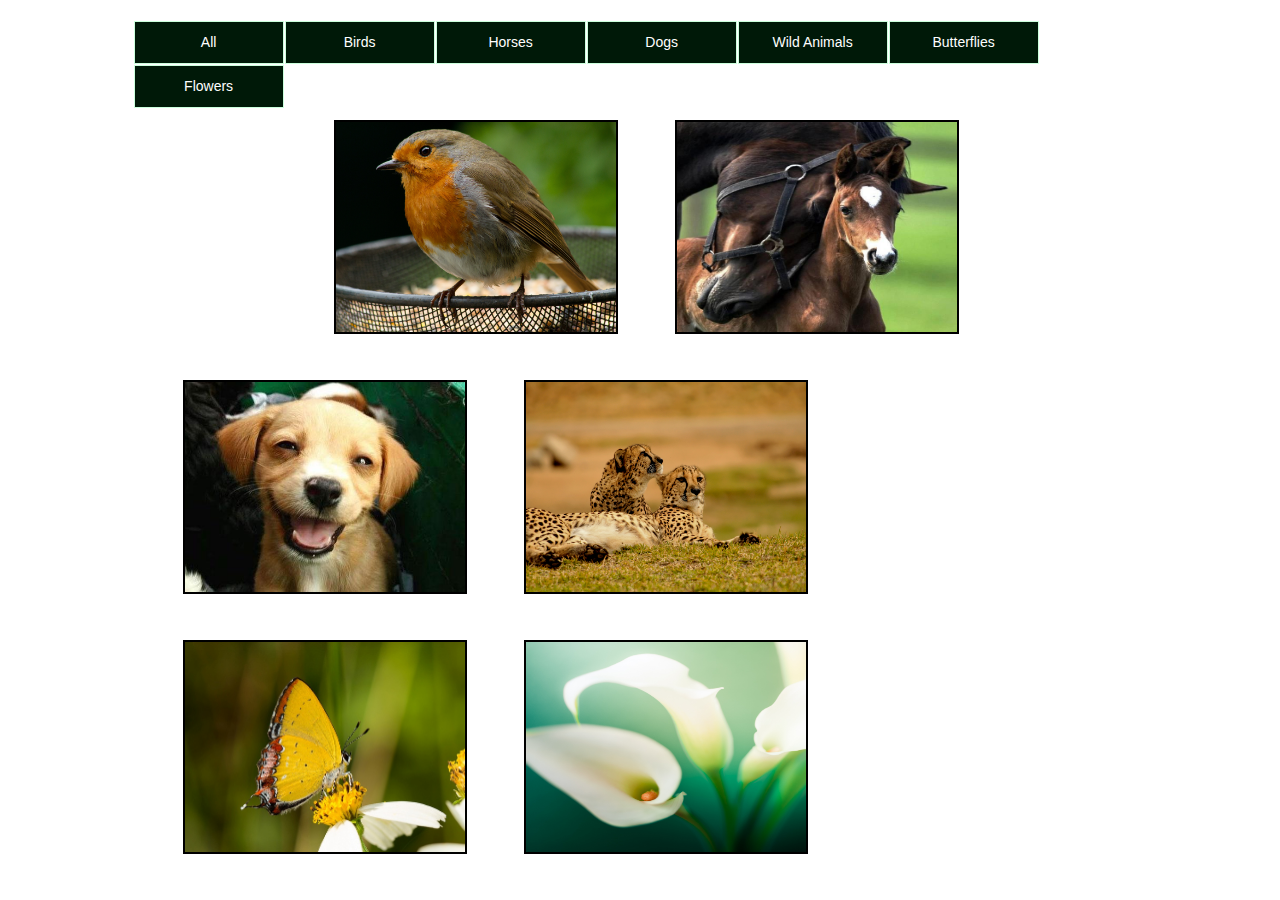
<file: task1/index.html>
<!DOCTYPE html>
<html lang="en">
<head>
	<meta charset="UTF-8">
	<link rel="stylesheet" type="text/css" href="task1.css">
	<title>task1</title>
</head>
<body>
	<div id="container">
		<div id="header">
		<nav>
			<ul>
				<li><a href="index.html">All</a>
					<ul>
						<li><a href="page1.html">Birds</a>
						<li><a href="page2.html">Horses</a></li>
						<li><a href="page3.html">Dogs</a>
							<ul>
								<li><a href="https://www.flickr.com/search?sort=relevance&text=dogs">Flickr Gallery</a></li>
								<li><a href="#">Breeds</a>
									<ul>
										<li><a href="http://en.wikipedia.org/wiki/German_Shepherd">German Shepherd</a></li>
										<li><a href="http://en.wikipedia.org/wiki/Labrador_Retriever">Labrador</a></li>
										<li><a href="http://en.wikipedia.org/wiki/Husky">Husky</a></li>
									</ul>
								</li>
								
								<li><a href="#">Page1.3.3</a></li>
								<li><a href="#">Page1.3.4</a></li>

					    	</ul>
						</li>
						<li><a href="page4.html">Wild Animals</a></li>
						<li><a href="page5.html">Butterflies</a></li>
						<li><a href="page6.html">Flowers</a></li>
					</ul>
				</li>	
				<li><a href="page1.html">Birds</a>
					<ul>
						<li><a href="#">Page1</a></li>
						<li><a href="#">Page1</a></li>
						<li><a href="#">Page1</a></li>
						<li><a href="#">Page1</a></li>
					</ul>
				</li>
				<li><a href="page2.html">Horses</a></li>
				<li><a href="page3.html">Dogs</a></li>
				<li><a href="page4.html">Wild Animals</a></li>
				<li><a href="page5.html">Butterflies</a></li>
				<li><a href="page6.html">Flowers</a></li>
			</ul>
		<nav>
		</div>
		<div id="section">	
		<section>
			<ul>
				<li><a href="page1.html"><img src="gallery/1.jpg" width="280px" height="210px"></a></li>
				<li><a href="page2.html"><img src="horses/1.jpg" width="280px" height="210px"></a></li>
				<li><a href="page3.html"><img src="dogs/1.jpg" width="280px" height="210px"></a></li>
				<li><a href="page4.html"><img src="wild/1.jpg" width="280px" height="210px"></a></li>
				<li><a href="page5.html"><img src="butterfly/1.jpg" width="280px" height="210px"></a></li>
				<li><a href="page6.html"><img src="flowers/1.jpg" width="280px" height="210px"></a></li>
		</ul>
		</section>
		</div>	
	</div>
</body>
</html>
</file>
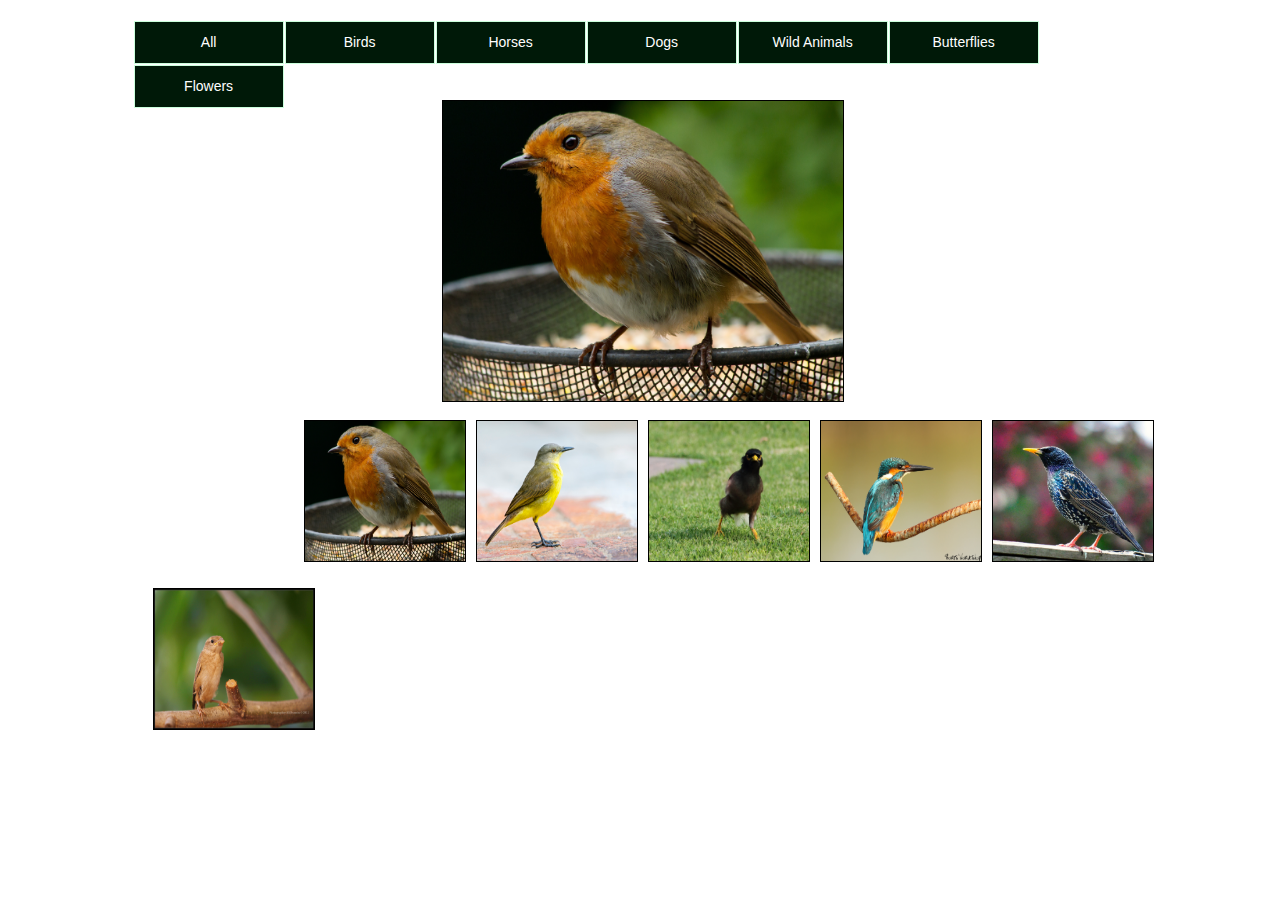
<file: task1/page1.html>
<!DOCTYPE html>
<html lang="en">
<head>
	<meta charset="UTF-8">
	<link rel="stylesheet" type="text/css" href="task1.css">
	<title>task1</title>
</head>
<body>
	<div id="container">
		<div id="header">
			<nav>
			<ul>
				<li><a href="index.html">All</a>
					<ul>
						<li><a href="page1.html">Birds</a>
						<li><a href="page2.html">Horses</a></li>
						<li><a href="page3.html">Dogs</a>
							<ul>
								<li><a href="https://www.flickr.com/search?sort=relevance&text=dogs">Flickr Gallery</a></li>
								<li><a href="#">Breeds</a>
									<ul>
										<li><a href="http://en.wikipedia.org/wiki/German_Shepherd">German Shepherd</a></li>
										<li><a href="http://en.wikipedia.org/wiki/Labrador_Retriever">Labrador</a></li>
										<li><a href="http://en.wikipedia.org/wiki/Husky">Husky</a></li>
									</ul>
								</li>
								
								<li><a href="#">Page1.3.3</a></li>
								<li><a href="#">Page1.3.4</a></li>

					    	</ul>
						</li>
						<li><a href="page4.html">Wild Animals</a></li>
						<li><a href="page5.html">Butterflies</a></li>
						<li><a href="page6.html">Flowers</a></li>
					</ul>
				</li>	
				<li><a href="page1.html">Birds</a>
					<ul>
						<li><a href="#">Page1</a></li>
						<li><a href="#">Page1</a></li>
						<li><a href="#">Page1</a></li>
						<li><a href="#">Page1</a></li>
					</ul>
				</li>
				<li><a href="page2.html">Horses</a></li>
				<li><a href="page3.html">Dogs</a></li>
				<li><a href="page4.html">Wild Animals</a></li>
				<li><a href="page5.html">Butterflies</a></li>
				<li><a href="page6.html">Flowers</a></li>
			</ul>
		<nav>
		</div>
		<div id="section">	
			<section>
				<div class="page">
					<ul>
						 <li>
			                <input type="radio" name="birds" id="bird1" checked ="checked"/>
			                <label for="bird1">
			                    <img class="small" src="gallery/1.jpg" alt="bird1" />
			                    <div class="photo">
			                        <img class="big" src="gallery/1.jpg" alt="bird1"  />
			                    </div>
			                </label>
			            </li>
			            <li>
			                <input type="radio" name="birds" id="bird2" />
			                <label for="bird2">
			                    <img class="small" src="gallery/2.jpg" alt="bird2"/>
			                    <div class="photo">
			                        <img class="big" src="gallery/2.jpg" alt="bird2" />
			                    </div>
			                </label>
			            </li>
			            <li>
			                <input type="radio" name="birds" id="bird3"/>
			                <label for="bird3">
			                    <img class="small" src="gallery/3.jpg" alt="bird3"  />
			                    <div class="photo">
			                        <img class="big" src="gallery/3.jpg" alt="bird3" />
			                    </div>
			                </label>
			            </li>
			            <li>
			                <input type="radio" name="birds" id="bird4" />
			                <label for="bird4">
			                    <img class="small" src="gallery/4.jpg" alt="bird4"  />
			                    <div class="photo">
			                        <img class="big" src="gallery/4.jpg" alt="bird4" />
			                    </div>
			                </label>
			            </li>
			            <li>
			                <input type="radio" name="birds" id="bird5" />
			                <label for="bird5">
			                    <img class="small" src="gallery/5.jpg" alt="bird5" />
			                    <div class="photo">
			                        <img class="big" src="gallery/5.jpg" alt="bird5"  />
			                    </div>
			                </label>
			            </li>
			            <li>
			                <input type="radio" name="birds" id="bird6" />
			                <label for="bird6">
			                    <img class="small" src="gallery/6.jpg" alt="bird6"  />
			                    <div class="photo">
			                        <img class="big" src="gallery/6.jpg" alt="bird6"  />
			                    </div>
			                </label>
			            </li>
			           
				    </ul>
				</div>    
			</section>
		</div>	
	</div>
</body>
</html>
</file>
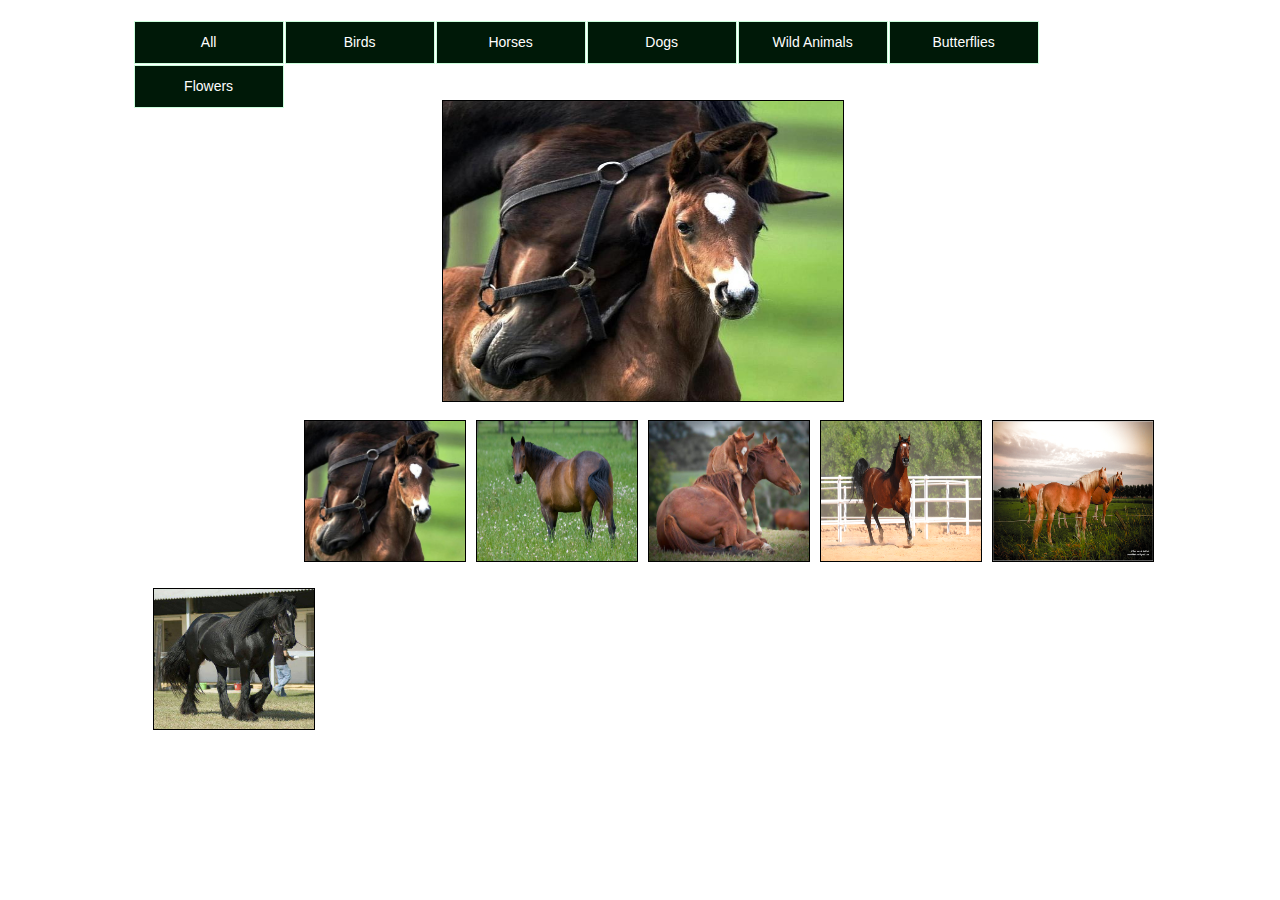
<file: task1/page2.html>
<!DOCTYPE html>
<html lang="en">
<head>
	<meta charset="UTF-8">
	<link rel="stylesheet" type="text/css" href="task1.css">
	<title>task1</title>
</head>
<body>
	<div id="container">
		<div id="header">
			<nav>
			<ul>
				<li><a href="index.html">All</a>
					<ul>
						<li><a href="page1.html">Birds</a>
						<li><a href="page2.html">Horses</a></li>
						<li><a href="page3.html">Dogs</a>
							<ul>
								<li><a href="https://www.flickr.com/search?sort=relevance&text=dogs">Flickr Gallery</a></li>
								<li><a href="#">Breeds</a>
									<ul>
										<li><a href="http://en.wikipedia.org/wiki/German_Shepherd">German Shepherd</a></li>
										<li><a href="http://en.wikipedia.org/wiki/Labrador_Retriever">Labrador</a></li>
										<li><a href="http://en.wikipedia.org/wiki/Husky">Husky</a></li>
									</ul>
								</li>
								
								<li><a href="#">Page1.3.3</a></li>
								<li><a href="#">Page1.3.4</a></li>

					    	</ul>
						</li>
						<li><a href="page4.html">Wild Animals</a></li>
						<li><a href="page5.html">Butterflies</a></li>
						<li><a href="page6.html">Flowers</a></li>
					</ul>
				</li>	
				<li><a href="page1.html">Birds</a>
					<ul>
						<li><a href="#">Page1</a></li>
						<li><a href="#">Page1</a></li>
						<li><a href="#">Page1</a></li>
						<li><a href="#">Page1</a></li>
					</ul>
				</li>
				<li><a href="page2.html">Horses</a></li>
				<li><a href="page3.html">Dogs</a></li>
				<li><a href="page4.html">Wild Animals</a></li>
				<li><a href="page5.html">Butterflies</a></li>
				<li><a href="page6.html">Flowers</a></li>
			</ul>
		<nav>
		</div>
		<div id="section">	
			<section>
				<div class="page">
					<ul>
						 <li>
			                <input type="radio" name="horses" id="horse1" checked ="checked"/>
			                <label for="horse1">
			                    <img class="small" src="horses/1.jpg" alt="horse1" />
			                    <div class="photo">
			                        <img class="big" src="horses/1.jpg" alt="horse1"  />
			                    </div>
			                </label>
			            </li>
			            <li>
			                <input type="radio" name="horses" id="horse2" />
			                <label for="horse2">
			                    <img class="small" src="horses/2.jpg" alt="horse2" />
			                    <div class="photo">
			                        <img class="big" src="horses/2.jpg" alt="horse2"  />
			                    </div>
			                </label>
			            </li>
			            <li>
			                <input type="radio" name="horses" id="horse3" />
			                <label for="horse3">
			                    <img class="small" src="horses/3.jpg" alt="horse3" />
			                    <div class="photo">
			                        <img class="big" src="horses/3.jpg" alt="horse3"  />
			                    </div>
			                </label>
			            </li>
			            <li>
			                <input type="radio" name="horses" id="horse4" />
			                <label for="horse4">
			                    <img class="small" src="horses/4.jpg" alt="horse4" />
			                    <div class="photo">
			                        <img class="big" src="horses/4.jpg" alt="horse4"  />
			                    </div>
			                </label>
			            </li>
			            <li>
			                <input type="radio" name="horses" id="horse5" />
			                <label for="horse5">
			                    <img class="small" src="horses/5.jpg" alt="horse5" />
			                    <div class="photo">
			                        <img class="big" src="horses/5.jpg" alt="horse5"  />
			                    </div>
			                </label>
			            </li>
			            <li>
			                <input type="radio" name="horses" id="horse6" />
			                <label for="horse6">
			                    <img class="small" src="horses/6.jpg" alt="horse6" />
			                    <div class="photo">
			                        <img class="big" src="horses/6.jpg" alt="horse6"  />
			                    </div>
			                </label>
			            </li>
			           
				    </ul>
				</div>    
			</section>
		</div>	
	</div>
</body>
</html>
</file>
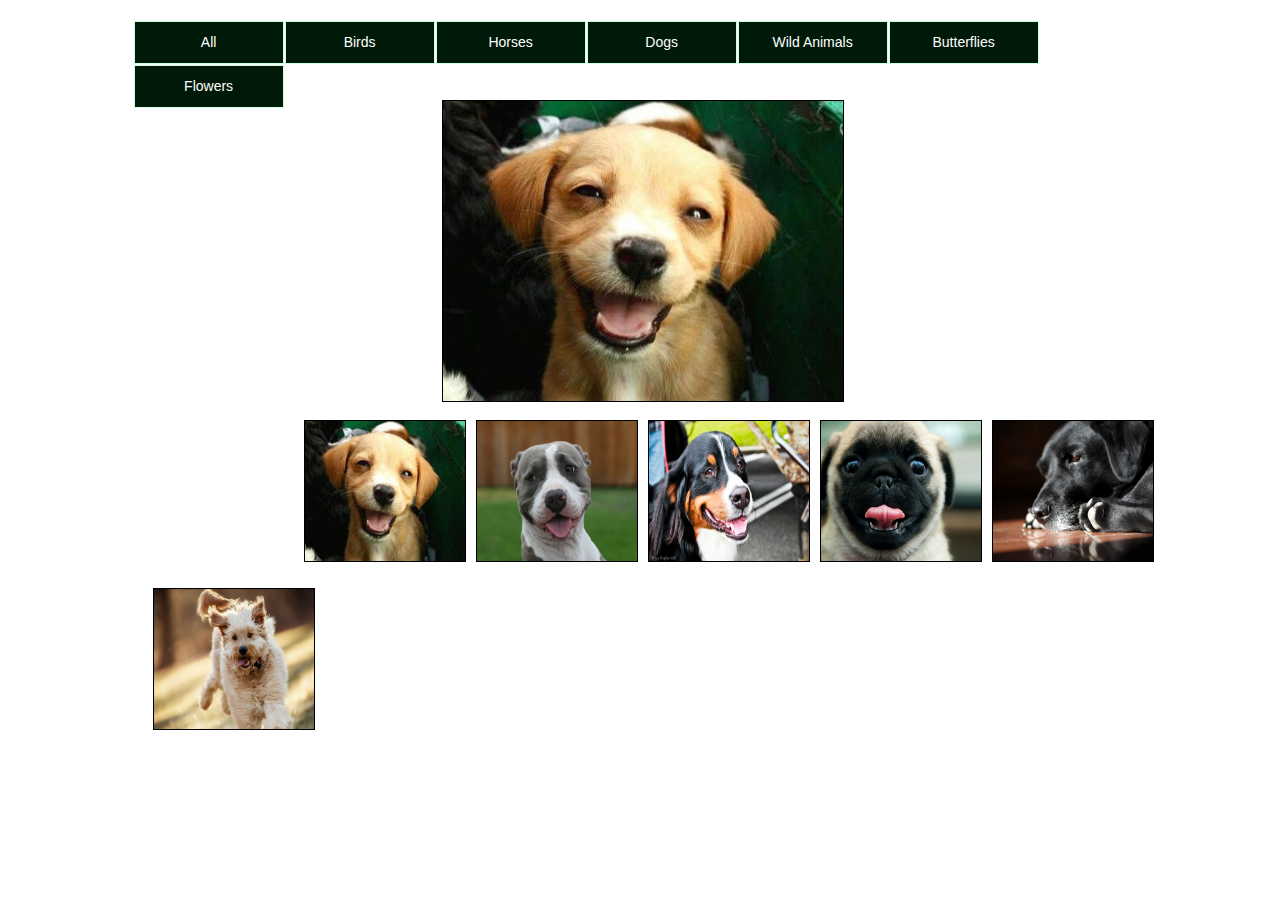
<file: task1/page3.html>
<!DOCTYPE html>
<html lang="en">
<head>
	<meta charset="UTF-8">
	<link rel="stylesheet" type="text/css" href="task1.css">
	<title>task1</title>
</head>
<body>
	<div id="container">
		<div id="header">
			<nav>
			<ul>
				<li><a href="index.html">All</a>
					<ul>
						<li><a href="page1.html">Birds</a>
						<li><a href="page2.html">Horses</a></li>
						<li><a href="page3.html">Dogs</a>
							<ul>
								<li><a href="https://www.flickr.com/search?sort=relevance&text=dogs">Flickr Gallery</a></li>
								<li><a href="#">Breeds</a>
									<ul>
										<li><a href="http://en.wikipedia.org/wiki/German_Shepherd">German Shepherd</a></li>
										<li><a href="http://en.wikipedia.org/wiki/Labrador_Retriever">Labrador</a></li>
										<li><a href="http://en.wikipedia.org/wiki/Husky">Husky</a></li>
									</ul>
								</li>
								
								<li><a href="#">Page1.3.3</a></li>
								<li><a href="#">Page1.3.4</a></li>

					    	</ul>
						</li>
						<li><a href="page4.html">Wild Animals</a></li>
						<li><a href="page5.html">Butterflies</a></li>
						<li><a href="page6.html">Flowers</a></li>
					</ul>
				</li>	
				<li><a href="page1.html">Birds</a>
					<ul>
						<li><a href="#">Page1</a></li>
						<li><a href="#">Page1</a></li>
						<li><a href="#">Page1</a></li>
						<li><a href="#">Page1</a></li>
					</ul>
				</li>
				<li><a href="page2.html">Horses</a></li>
				<li><a href="page3.html">Dogs</a></li>
				<li><a href="page4.html">Wild Animals</a></li>
				<li><a href="page5.html">Butterflies</a></li>
				<li><a href="page6.html">Flowers</a></li>
			</ul>
		<nav>
		</div>
		<div id="section">	
			<section>
				<div class="page">
					<ul>
						 <li>
			                <input type="radio" name="dogs" id="dog1" checked ="checked"/>
			                <label for="dog1">
			                    <img class="small" src="dogs/1.jpg" alt="dog1" />
			                    <div class="photo">
			                        <img class="big" src="dogs/1.jpg" alt="dog1"  />
			                    </div>
			                </label>
			            </li>
			            <li>
			                <input type="radio" name="dogs" id="dog2" />
			                <label for="dog2">
			                    <img class="small" src="dogs/2.jpg" alt="dog2"/>
			                    <div class="photo">
			                        <img class="big" src="dogs/2.jpg" alt="dog2" />
			                    </div>
			                </label>
			            </li>
			            <li>
			                <input type="radio" name="dogs" id="dog3"/>
			                <label for="dog3">
			                    <img class="small" src="dogs/3.jpg" alt="dog3"  />
			                    <div class="photo">
			                        <img class="big" src="dogs/3.jpg" alt="dog3" />
			                    </div>
			                </label>
			            </li>
			            <li>
			                <input type="radio" name="dogs" id="dog4" />
			                <label for="dog4">
			                    <img class="small" src="dogs/4.jpg" alt="dog4"  />
			                    <div class="photo">
			                        <img class="big" src="dogs/4.jpg" alt="dog4" />
			                    </div>
			                </label>
			            </li>
			            <li>
			                <input type="radio" name="dogs" id="dog5" />
			                <label for="dog5">
			                    <img class="small" src="dogs/5.jpg" alt="dog5" />
			                    <div class="photo">
			                        <img class="big" src="dogs/5.jpg" alt="dog5"  />
			                    </div>
			                </label>
			            </li>
			            <li>
			                <input type="radio" name="dogs" id="dog6" />
			                <label for="dog6">
			                    <img class="small" src="dogs/6.jpg" alt="dog6"  />
			                    <div class="photo">
			                        <img class="big" src="dogs/6.jpg" alt="dog6"  />
			                    </div>
			                </label>
			            </li>
			           
				    </ul>
				</div>    
			</section>
		</div>	
	</div>
</body>
</html>
</file>
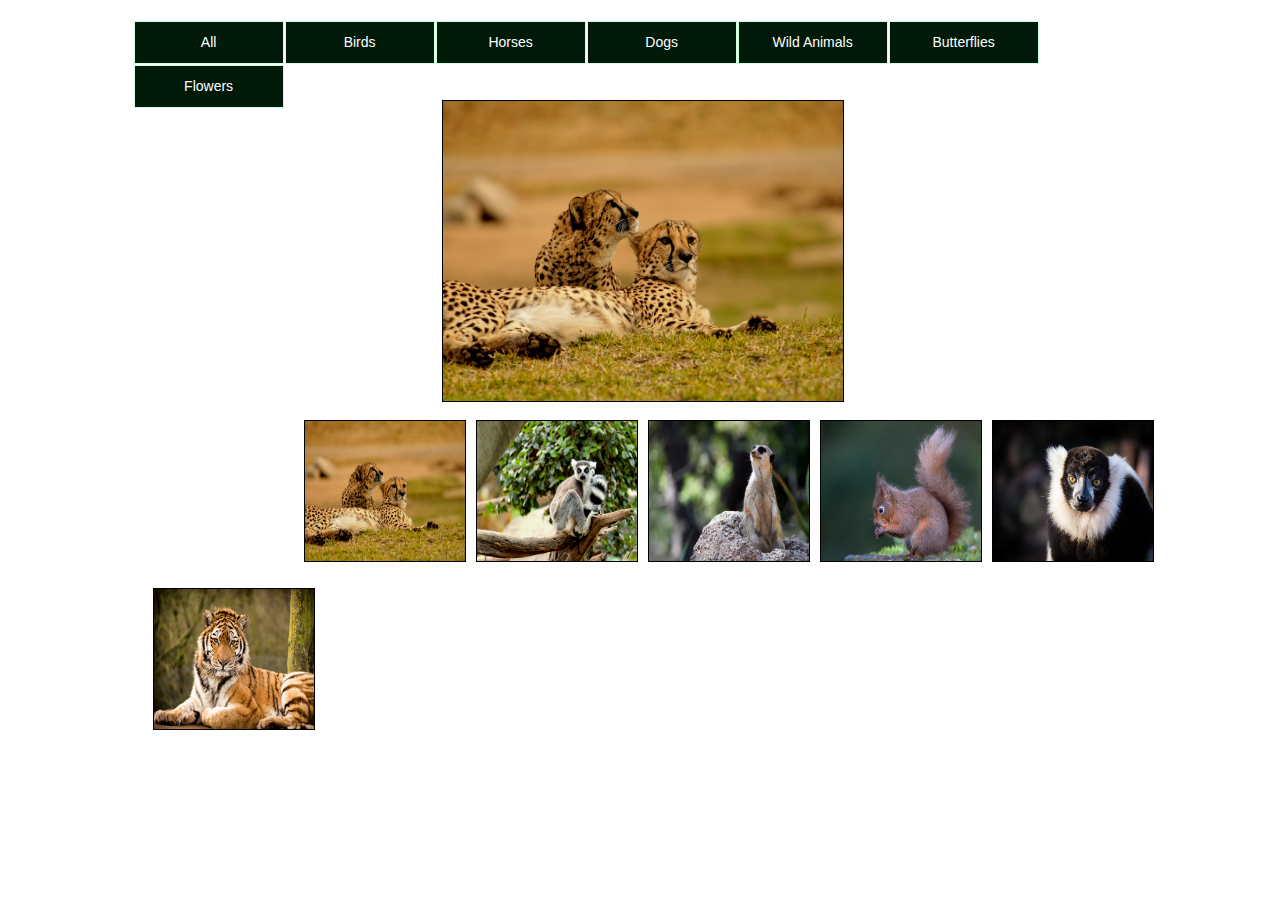
<file: task1/page4.html>
<!DOCTYPE html>
<html lang="en">
<head>
	<meta charset="UTF-8">
	<link rel="stylesheet" type="text/css" href="task1.css">
	<title>task1</title>
</head>
<body>
	<div id="container">
		<div id="header">
			<nav>
			<ul>
				<li><a href="index.html">All</a>
					<ul>
						<li><a href="page1.html">Birds</a>
						<li><a href="page2.html">Horses</a></li>
						<li><a href="page3.html">Dogs</a>
							<ul>
								<li><a href="https://www.flickr.com/search?sort=relevance&text=dogs">Flickr Gallery</a></li>
								<li><a href="#">Breeds</a>
									<ul>
										<li><a href="http://en.wikipedia.org/wiki/German_Shepherd">German Shepherd</a></li>
										<li><a href="http://en.wikipedia.org/wiki/Labrador_Retriever">Labrador</a></li>
										<li><a href="http://en.wikipedia.org/wiki/Husky">Husky</a></li>
									</ul>
								</li>
								
								<li><a href="#">Page1.3.3</a></li>
								<li><a href="#">Page1.3.4</a></li>

					    	</ul>
						</li>
						<li><a href="page4.html">Wild Animals</a></li>
						<li><a href="page5.html">Butterflies</a></li>
						<li><a href="page6.html">Flowers</a></li>
					</ul>
				</li>	
				<li><a href="page1.html">Birds</a>
					<ul>
						<li><a href="#">Page1</a></li>
						<li><a href="#">Page1</a></li>
						<li><a href="#">Page1</a></li>
						<li><a href="#">Page1</a></li>
					</ul>
				</li>
				<li><a href="page2.html">Horses</a></li>
				<li><a href="page3.html">Dogs</a></li>
				<li><a href="page4.html">Wild Animals</a></li>
				<li><a href="page5.html">Butterflies</a></li>
				<li><a href="page6.html">Flowers</a></li>
			</ul>
		<nav>
		</div>
		<div id="section">	
			<section>
				<div class="page">
					<ul>
						 <li>
			                <input type="radio" name="wild" id="wild1" checked ="checked"/>
			                <label for="wild1">
			                    <img class="small" src="wild/1.jpg" alt="wild1" />
			                    <div class="photo">
			                        <img class="big" src="wild/1.jpg" alt="wild1"  />
			                    </div>
			                </label>
			            </li>
			            <li>
			                <input type="radio" name="wild" id="wild2" />
			                <label for="wild2">
			                    <img class="small" src="wild/2.jpg" alt="wild2"/>
			                    <div class="photo">
			                        <img class="big" src="wild/2.jpg" alt="wild2" />
			                    </div>
			                </label>
			            </li>
			            <li>
			                <input type="radio" name="wild" id="wild3" />
			                <label for="wild3">
			                    <img class="small" src="wild/3.jpg" alt="wild3"/>
			                    <div class="photo">
			                        <img class="big" src="wild/3.jpg" alt="wild3" />
			                    </div>
			                </label>
			            </li>
			            <li>
			                <input type="radio" name="wild" id="wild4" />
			                <label for="wild4">
			                    <img class="small" src="wild/4.jpg" alt="wild4"/>
			                    <div class="photo">
			                        <img class="big" src="wild/4.jpg" alt="wild4" />
			                    </div>
			                </label>
			            </li>
			            <li>
			                <input type="radio" name="wild" id="wild5" />
			                <label for="wild5">
			                    <img class="small" src="wild/5.jpg" alt="wild5"/>
			                    <div class="photo">
			                        <img class="big" src="wild/5.jpg" alt="wild5" />
			                    </div>
			                </label>
			            </li>
			            <li>
			                <input type="radio" name="wild" id="wild6" />
			                <label for="wild6">
			                    <img class="small" src="wild/6.jpg" alt="wild6"/>
			                    <div class="photo">
			                        <img class="big" src="wild/6.jpg" alt="wild6" />
			                    </div>
			                </label>
			            </li>
			           
				    </ul>
				</div>    
			</section>
		</div>	
	</div>
</body>
</html>
</file>
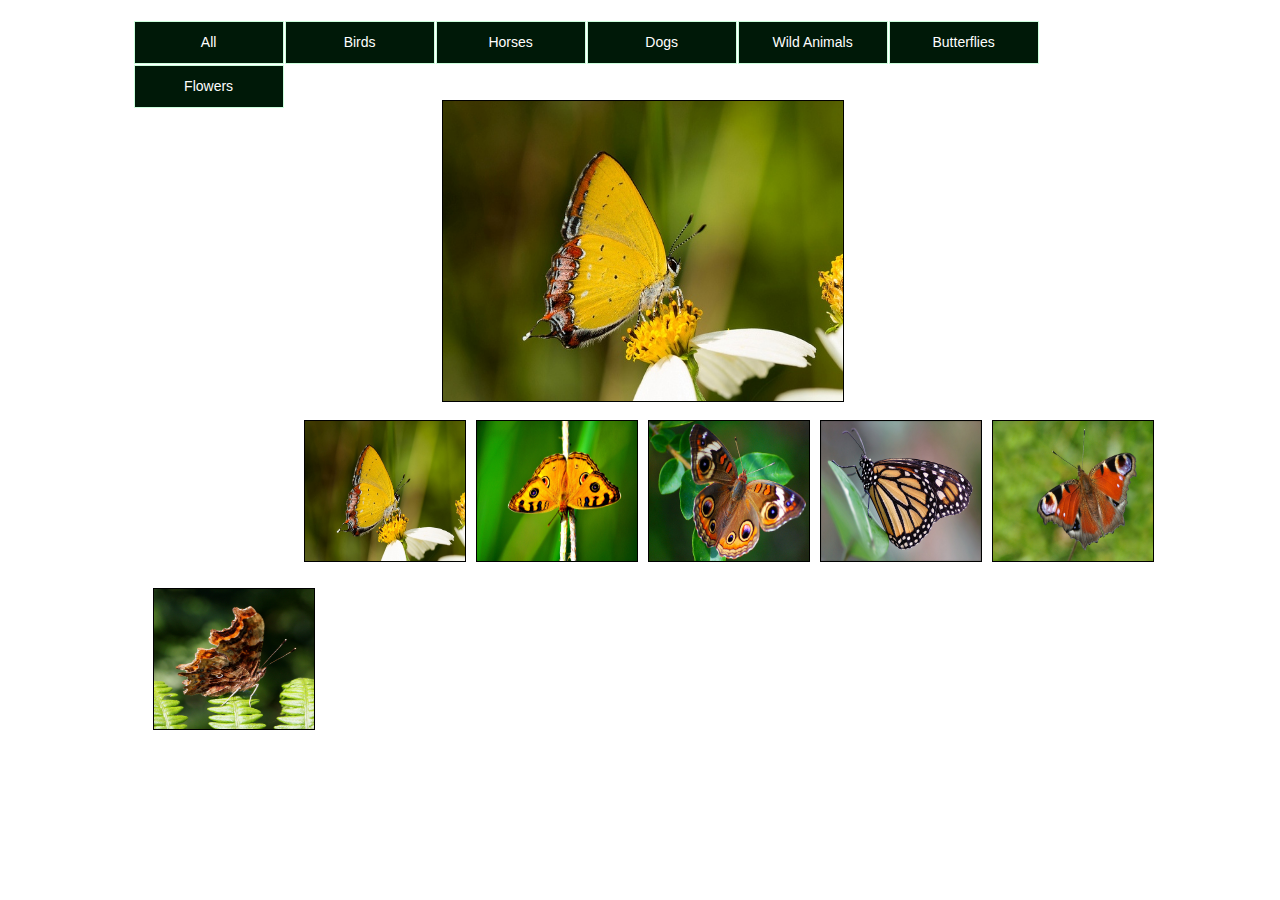
<file: task1/page5.html>
<!DOCTYPE html>
<html lang="en">
<head>
	<meta charset="UTF-8">
	<link rel="stylesheet" type="text/css" href="task1.css">
	<title>task1</title>
</head>
<body>
	<div id="container">
		<div id="header">
			<nav>
			<ul>
				<li><a href="index.html">All</a>
					<ul>
						<li><a href="page1.html">Birds</a>
						<li><a href="page2.html">Horses</a></li>
						<li><a href="page3.html">Dogs</a>
							<ul>
								<li><a href="https://www.flickr.com/search?sort=relevance&text=dogs">Flickr Gallery</a></li>
								<li><a href="#">Breeds</a>
									<ul>
										<li><a href="http://en.wikipedia.org/wiki/German_Shepherd">German Shepherd</a></li>
										<li><a href="http://en.wikipedia.org/wiki/Labrador_Retriever">Labrador</a></li>
										<li><a href="http://en.wikipedia.org/wiki/Husky">Husky</a></li>
									</ul>
								</li>
								
								<li><a href="#">Page1.3.3</a></li>
								<li><a href="#">Page1.3.4</a></li>

					    	</ul>
						</li>
						<li><a href="page4.html">Wild Animals</a></li>
						<li><a href="page5.html">Butterflies</a></li>
						<li><a href="page6.html">Flowers</a></li>
					</ul>
				</li>	
				<li><a href="page1.html">Birds</a>
					<ul>
						<li><a href="#">Page1</a></li>
						<li><a href="#">Page1</a></li>
						<li><a href="#">Page1</a></li>
						<li><a href="#">Page1</a></li>
					</ul>
				</li>
				<li><a href="page2.html">Horses</a></li>
				<li><a href="page3.html">Dogs</a></li>
				<li><a href="page4.html">Wild Animals</a></li>
				<li><a href="page5.html">Butterflies</a></li>
				<li><a href="page6.html">Flowers</a></li>
			</ul>
		<nav>
		</div>
		<div id="section">	
			<section>
				<div class="page">
					<ul>
						 <li>
			                <input type="radio" name="butterfly" id="butterfly1" checked ="checked"/>
			                <label for="butterfly1">
			                    <img class="small" src="butterfly/1.jpg" alt="butterfly1" />
			                    <div class="photo">
			                        <img class="big" src="butterfly/1.jpg" alt="butterfly1"  />
			                    </div>
			                </label>
			            </li>
			            <li>
			                <input type="radio" name="butterfly" id="butterfly2" />
			                <label for="butterfly2">
			                    <img class="small" src="butterfly/2.jpg" alt="butterfly2"/>
			                    <div class="photo">
			                        <img class="big" src="butterfly/2.jpg" alt="butterfly2" />
			                    </div>
			                </label>
			            </li>
			            <li>
			                <input type="radio" name="butterfly" id="butterfly3"/>
			                <label for="butterfly3">
			                    <img class="small" src="butterfly/3.jpg" alt="butterfly3"  />
			                    <div class="photo">
			                        <img class="big" src="butterfly/3.jpg" alt="butterfly3" />
			                    </div>
			                </label>
			            </li>
			            <li>
			                <input type="radio" name="butterfly" id="butterfly4" />
			                <label for="butterfly4">
			                    <img class="small" src="butterfly/4.jpg" alt="butterfly4"  />
			                    <div class="photo">
			                        <img class="big" src="butterfly/4.jpg" alt="butterfly4" />
			                    </div>
			                </label>
			            </li>
			            <li>
			                <input type="radio" name="butterfly" id="butterfly5" />
			                <label for="butterfly5">
			                    <img class="small" src="butterfly/5.jpg" alt="butterfly5" />
			                    <div class="photo">
			                        <img class="big" src="butterfly/5.jpg" alt="butterfly5"  />
			                    </div>
			                </label>
			            </li>
			            <li>
			                <input type="radio" name="butterfly" id="butterfly6" />
			                <label for="butterfly6">
			                    <img class="small" src="butterfly/6.jpg" alt="butterfly6"  />
			                    <div class="photo">
			                        <img class="big" src="butterfly/6.jpg" alt="butterfly6"  />
			                    </div>
			                </label>
			            </li>
			           
				    </ul>
				</div>    
			</section>
		</div>	
	</div>
</body>
</html>
</file>
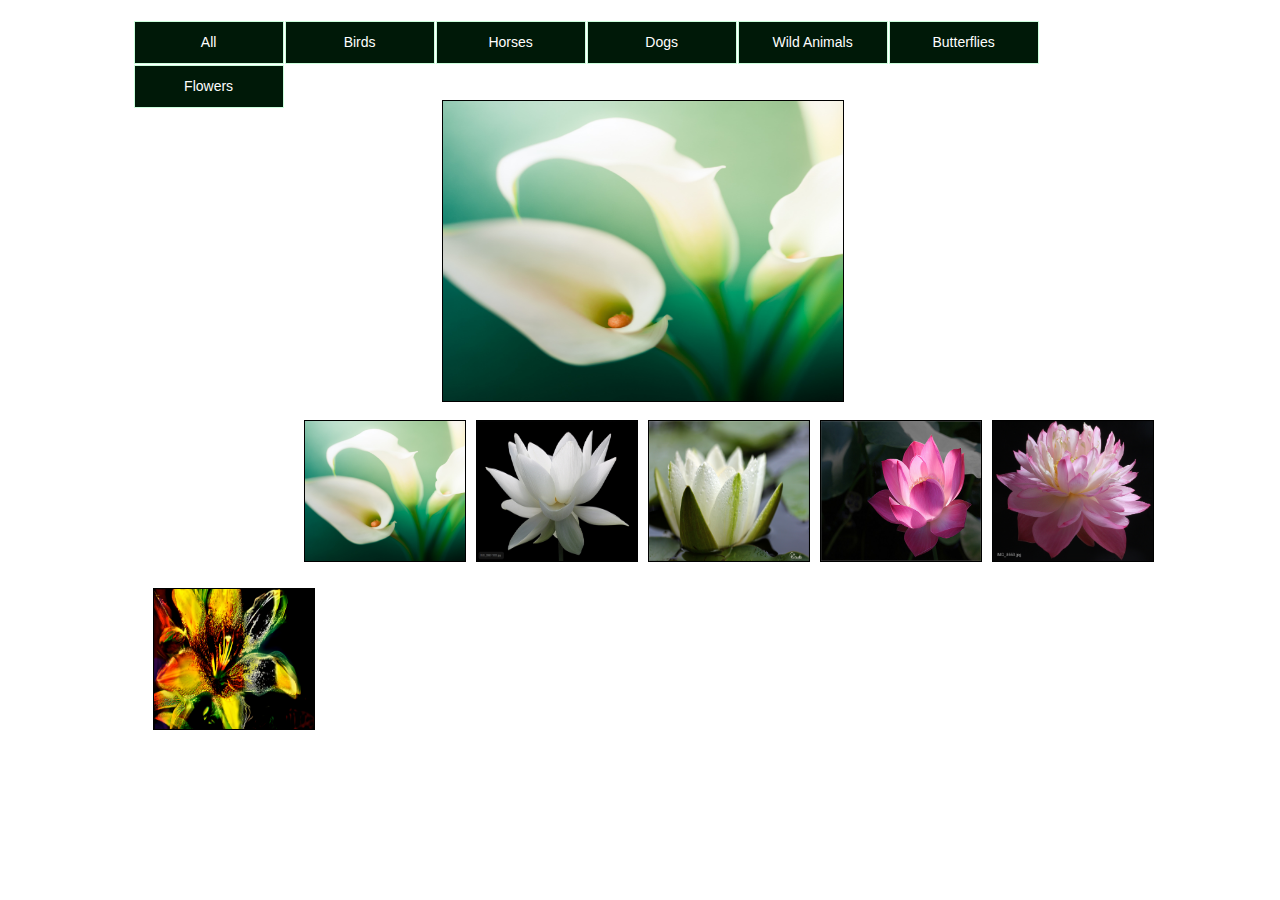
<file: task1/page6.html>
<!DOCTYPE html>
<html lang="en">
<head>
	<meta charset="UTF-8">
	<link rel="stylesheet" type="text/css" href="task1.css">
	<title>task1</title>
</head>
<body>
	<div id="container">
		<div id="header">
			<nav>
			<ul>
				<li><a href="index.html">All</a>
					<ul>
						<li><a href="page1.html">Birds</a>
						<li><a href="page2.html">Horses</a></li>
						<li><a href="page3.html">Dogs</a>
							<ul>
								<li><a href="https://www.flickr.com/search?sort=relevance&text=dogs">Flickr Gallery</a></li>
								<li><a href="#">Breeds</a>
									<ul>
										<li><a href="http://en.wikipedia.org/wiki/German_Shepherd">German Shepherd</a></li>
										<li><a href="http://en.wikipedia.org/wiki/Labrador_Retriever">Labrador</a></li>
										<li><a href="http://en.wikipedia.org/wiki/Husky">Husky</a></li>
									</ul>
								</li>
								
								<li><a href="#">Page1.3.3</a></li>
								<li><a href="#">Page1.3.4</a></li>

					    	</ul>
						</li>
						<li><a href="page4.html">Wild Animals</a></li>
						<li><a href="page5.html">Butterflies</a></li>
						<li><a href="page6.html">Flowers</a></li>
					</ul>
				</li>	
				<li><a href="page1.html">Birds</a>
					<ul>
						<li><a href="#">Page1</a></li>
						<li><a href="#">Page1</a></li>
						<li><a href="#">Page1</a></li>
						<li><a href="#">Page1</a></li>
					</ul>
				</li>
				<li><a href="page2.html">Horses</a></li>
				<li><a href="page3.html">Dogs</a></li>
				<li><a href="page4.html">Wild Animals</a></li>
				<li><a href="page5.html">Butterflies</a></li>
				<li><a href="page6.html">Flowers</a></li>
			</ul>
		<nav>
		</div>
		<div id="section">	
			<section>
				<div class="page">
					<ul>
						 <li>
			                <input type="radio" name="flowers" id="flowers1" checked ="checked"/>
			                <label for="flowers1">
			                    <img class="small" src="flowers/1.jpg" alt="flowers1" />
			                    <div class="photo">
			                        <img class="big" src="flowers/1.jpg" alt="flowers1"  />
			                    </div>
			                </label>
			            </li>
			            <li>
			                <input type="radio" name="flowers" id="flowers2" />
			                <label for="flowers2">
			                    <img class="small" src="flowers/2.jpg" alt="flowers2"/>
			                    <div class="photo">
			                        <img class="big" src="flowers/2.jpg" alt="flowers2" />
			                    </div>
			                </label>
			            </li>
			            <li>
			                <input type="radio" name="flowers" id="flowers3"/>
			                <label for="flowers3">
			                    <img class="small" src="flowers/3.jpg" alt="flowers3"  />
			                    <div class="photo">
			                        <img class="big" src="flowers/3.jpg" alt="flowers3" />
			                    </div>
			                </label>
			            </li>
			            <li>
			                <input type="radio" name="flowers" id="flowers4" />
			                <label for="flowers4">
			                    <img class="small" src="flowers/4.jpg" alt="flowers4"  />
			                    <div class="photo">
			                        <img class="big" src="flowers/4.jpg" alt="flowers4" />
			                    </div>
			                </label>
			            </li>
			            <li>
			                <input type="radio" name="flowers" id="flowers5" />
			                <label for="flowers5">
			                    <img class="small" src="flowers/5.jpg" alt="flowers5" />
			                    <div class="photo">
			                        <img class="big" src="flowers/5.jpg" alt="flowers5"  />
			                    </div>
			                </label>
			            </li>
			            <li>
			                <input type="radio" name="flowers" id="flowers6" />
			                <label for="flowers6">
			                    <img class="small" src="flowers/6.jpg" alt="flowers6"  />
			                    <div class="photo">
			                        <img class="big" src="flowers/6.jpg" alt="flowers6"  />
			                    </div>
			                </label>
			            </li>
			           
				    </ul>
				</div>    
			</section>
		</div>	
	</div>
</body>
</html>
</file>
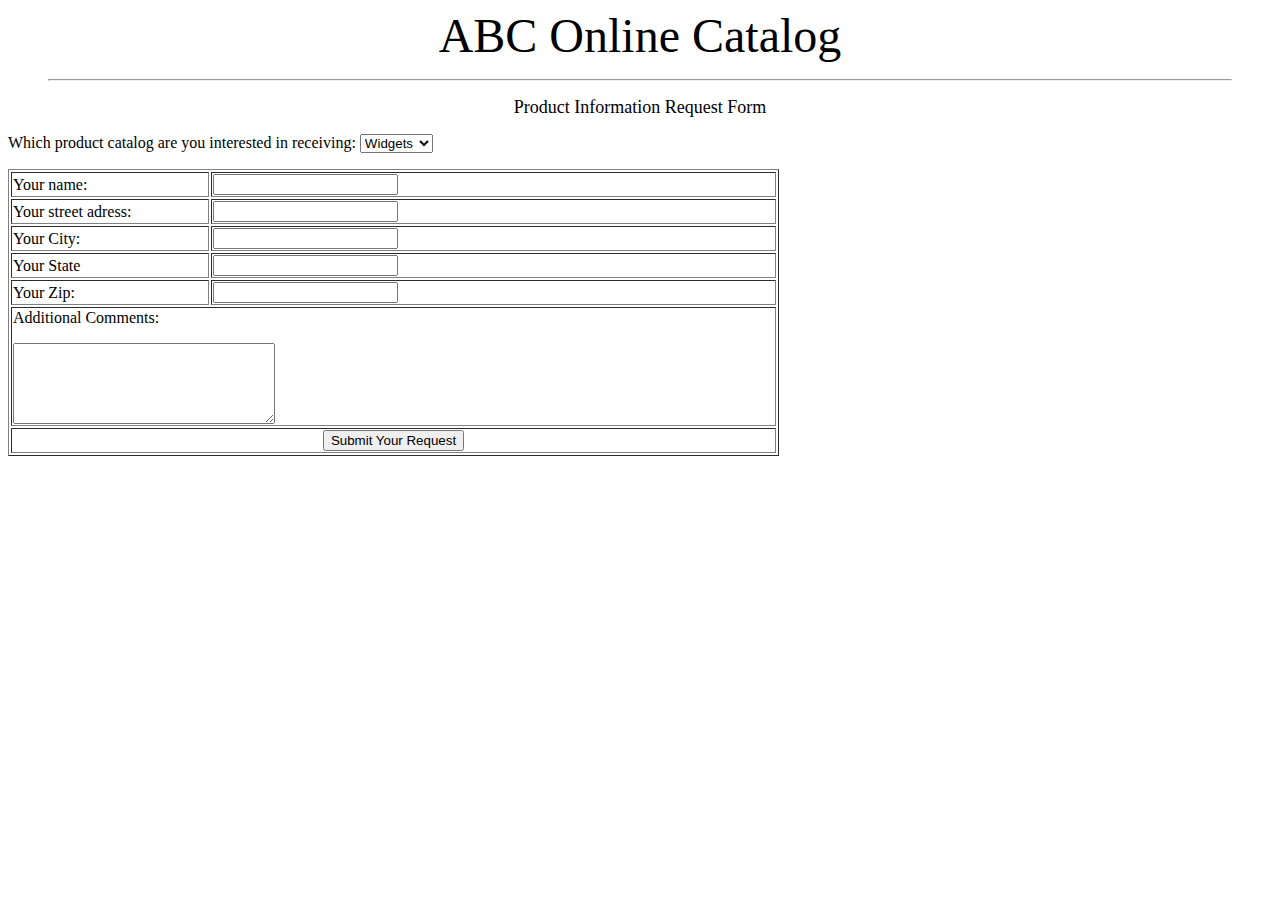
<file: task1/horses/New folder (2)/dreamweaver start.html>
<html>
    <head>
        <title>ABC Company:Product Catalog Request</title>
        </head>
        <body>

            <blockquote>
              <p align="center"><font size="7">ABC Online Catalog</font></p>
              <hr>
              <p align="center"><font size="4">Product Information Request Form</font></p>
            </blockquote>
            <form method="POST" action="FormProcessing.asp">Which product catalog are you interested in receiving:
                <select size="1" name="Catalog" tabindex="1">
                    <option>Widgets</option>
                    <option>Fidgets</option>
            <option>Gadgets</option>
            </select></p>
            <table width="61%" border="1">
                <tr>
                    <td width="26%">Your name:</td>
                    <td width="74%"><input type="text" name="Name" size="20" tabindex="2"></td>
                    </tr>
                    <tr>
                        <td width="26%">Your street adress:</td>
                        <td width="74%"><input type="text" name="Street" size="20" tabindex="3"></td>
                        </tr>
                        <tr>
                            <td width="26%">Your City:</td>
                            <td width="74%"><input type="text" name="City" size="20" tabindex="4"></td>
                            </tr>
                            <tr>
                                <td width="26%">Your State</td>
                                <td width="74%"><input type="text" name="State" size="20" tabindex="5"></td>
                                </tr>
                                <tr>
                                    <td width="26%">Your Zip:</td>
                                    <td width="74%"><input type="text" name="Zip" size="20" tabindex="6"></td>
                                    </tr>
                                    <tr>
                                        <td width="100%" colspan="2">Additional Comments:
                                   <p><textarea rows="5" name="Comments" cols="30" tabindex="8"></textarea></p></td>
                                    </tr>
                                    <tr>
                                        <td width="100%" colspan="2">
                                            <p align="center">
                                            <input type="submit" value="Submit Your Request" name="Submit">
                                            </p>
                                            </td>
                                            </tr>
                                            
                                        </table>
            
                                                               
                    
        </form>
</body>
</html>
</file>
<file: task1/task1.css>
*{padding: 0;margin: 0;}
body{font: 14px/1.5 Arial, Sans-Serif, Verdana;}

#container{width: 90%;margin: 0 auto;}
#header{padding-top:20px}
nav{width:88%; margin: 0 auto;}
nav ul{z-index: 1; }
nav ul:after{clear: both;}
nav ul li{display:block; position:relative; margin:0.05% ;float:left; list-style-type: none; width: 150px;} 

nav ul li a{display:block;color:#FFF; background-color: #001908; text-decoration: none; border: 1px solid #ccffdd; text-align: center; padding: 10px 0; }
nav ul li a:hover{border: 1px solid #00b23b ; background-color: #0c8804}


nav ul ul{display: none; width: 150px; position: absolute; left: 0; top: 100%; }
nav ul ul li{float:none;}
nav ul ul li a{display:block; padding: 10px 0;}
nav li:hover>ul{display: block; z-index: 99;}

nav ul ul li:hover>ul {display: block; position: absolute; left:150px; top:0;}
nav ul ul ul li:hover>ul {display: block; position: absolute; left:150px; top:0;}

#section{padding-top: 80px; width: 88%; margin: 0 auto}
section ul:after{clear:both;}
section ul li{margin:20px 7px 20px 50px;float:left;list-style-type: none;}
section ul li img{border: 2px solid #000}


section .page ul{ position: relative; top: 310px; left: 15px; list-style: none; }
section .page ul li{margin: 10px 5px 10px 5px; display: block;}
section .page ul li img{width:160; height: 120px;}
section .page ul li input {display: none; }
section .page ul li input:checked + label div.photo {display: block; }
section .page ul li label img.small {border: 1px solid black; width: 160px; height: 140px;} 
section .page ul li label div.photo {position: absolute; display: none; top: -310px;left: 29%}
section .page ul li label div.photo img.big {border: 1px solid black; width: 400px; height: 300px; }
</file>
